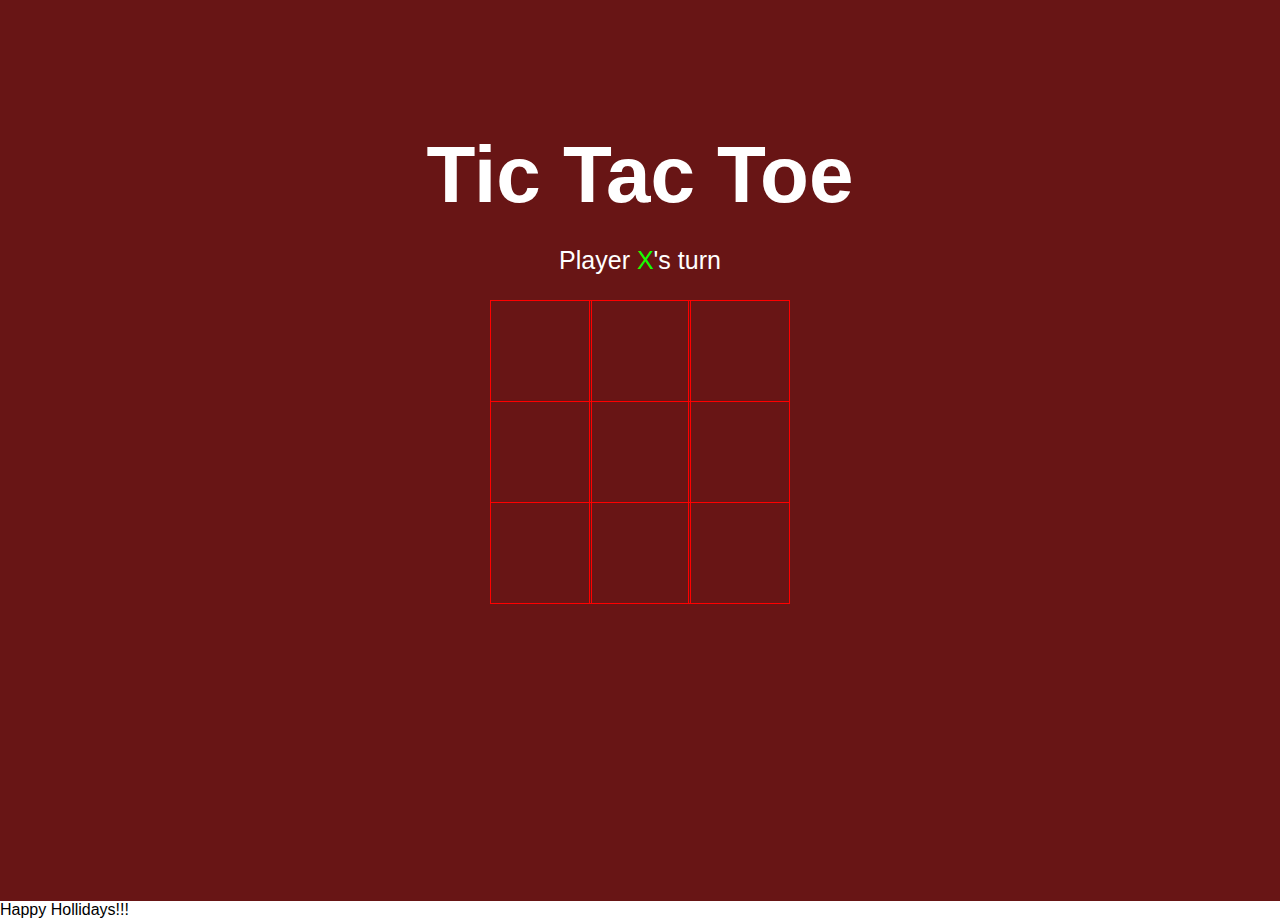
<file: Index.html>
<!DOCTYPE html>
<html lang="en"> 
<head>
    <meta charset="UTF-8">
    <meta http-equiv="X-UA-Compatible" content="IE=edge">
    <meta name="viewport" content="width=device-width, initial-scale=1.0">
    <link rel="stylesheet" href="Index.css">
    <link rel="preconnect" href="https://fonts.gstatic.com">
    <link href="https://fonts.googleapis.com/css2?family=Itim&display=swap" rel="stylesheet">
    <script src="./Index.js"></script>
    <title>Tic-Tac-Toe</title>
</head>
<body>
    <main class="background">
        <section class="title">
            <h1>Tic Tac Toe</h1>
        </section>
        <section class="display">
            Player <span class="display-player playerX">X</span>'s turn
        </section>
        <section class="container">
            <div class="tile"></div>
            <div class="tile"></div>
            <div class="tile"></div>
            <div class="tile"></div>
            <div class="tile"></div>
            <div class="tile"></div>
            <div class="tile"></div>
            <div class="tile"></div>
            <div class="tile"></div>
        </section>
        <section class="display announcer hide"></section>
    </main>
    <footer>
        Happy Hollidays!!!
    </footer>
</body>
</html>
</file>
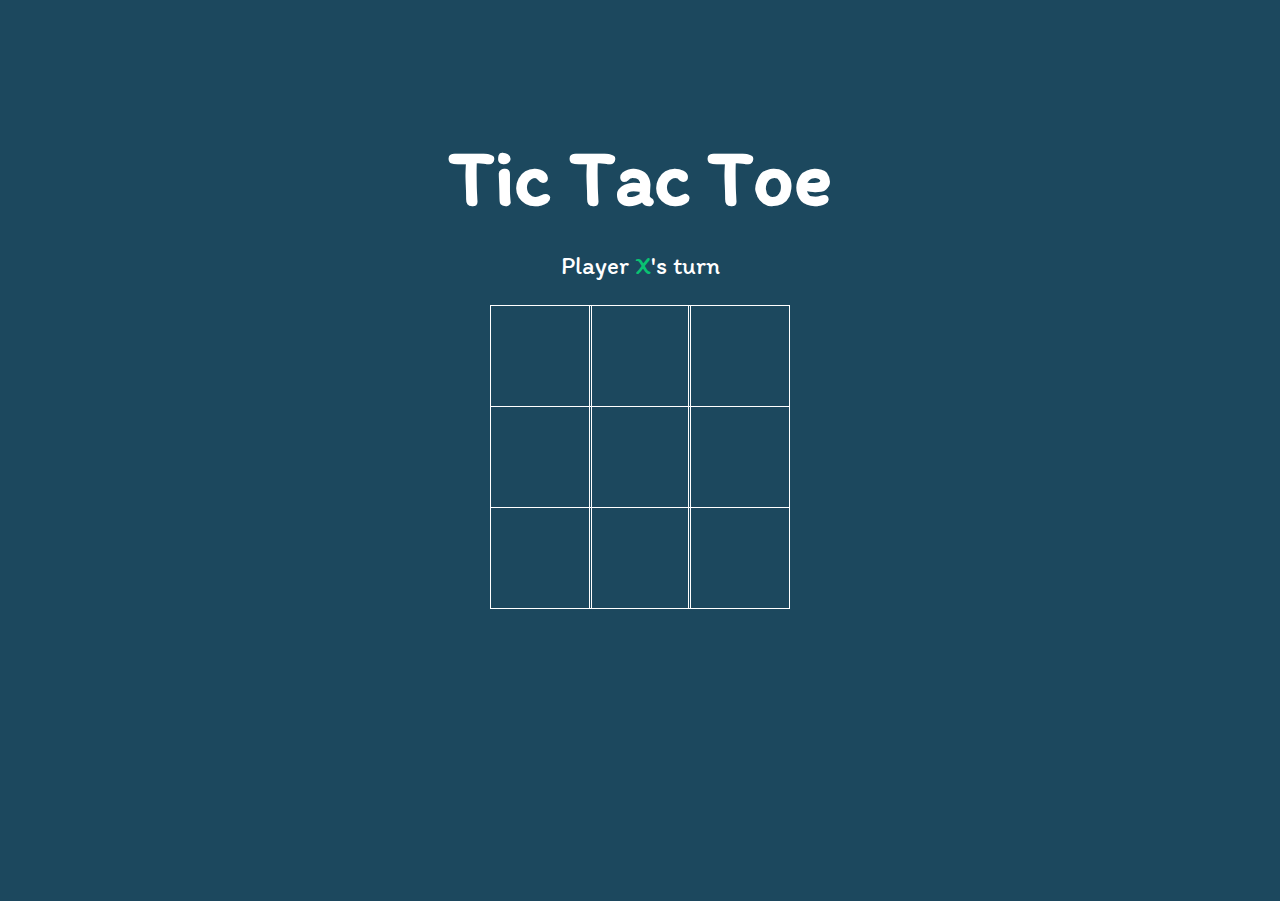
<file: e.html>
<!DOCTYPE html>
<html lang="en"> 
<head>
    <meta charset="UTF-8">
    <meta http-equiv="X-UA-Compatible" content="IE=edge">
    <meta name="viewport" content="width=device-width, initial-scale=1.0">
    <link rel="stylesheet" href="e.css">
    <link rel="preconnect" href="https://fonts.gstatic.com">
    <link href="https://fonts.googleapis.com/css2?family=Itim&display=swap" rel="stylesheet">
    <script src="./e.js"></script>
    <title>Tic-Tac-Toe</title>
</head>
<body>
    <main class="background">
        <section class="title">
            <h1>Tic Tac Toe</h1>
        </section>
        <section class="display">
            Player <span class="display-player playerX">X</span>'s turn
        </section>
        <section class="container">
            <div class="tile"></div>
            <div class="tile"></div>
            <div class="tile"></div>
            <div class="tile"></div>
            <div class="tile"></div>
            <div class="tile"></div>
            <div class="tile"></div>
            <div class="tile"></div>
            <div class="tile"></div>
        </section>
        <section class="display announcer hide"></section>
    </main>
</body>
</html>
</file>
<file: Index.css>
* {
    padding: 0;
    margin: 0;
    font-family: 'Arial', cursive;
}

.background {
    background-color: #681515;
    height: 100vh;
    padding-top: 1px;
}

.title {
    color: white;
    text-align: center;
    font-size: 40px;
    margin-top: 10%;
}

.display {
    color: white;
    font-size: 25px;
    text-align: center;
    margin-top: 1em;
    margin-bottom: 1em;
}

.hide {
    display: none;
}

.container {
    margin: 0 auto;
    display: grid;
    grid-template-columns: 33% 33% 33%;
    grid-template-rows: 33% 33% 33%;
    max-width: 300px;

}

.tile {
    border: 1px solid rgb(255, 0, 0);
    min-width: 100px;
    min-height: 100px;
    display: flex;
    justify-content: center;
    align-items: center;
    font-size: 50px;
    cursor: pointer;
}

.playerX {
    color: #15ff00;
}

.playerO {
    color: #ff0000;
}

.controls {
    display: flex;
    flex-direction: row;
    justify-content: center;
    align-items: center;
    margin-top: 1em;
}

.controls button {
    color: white;
    padding: 8px;
    border-radius: 8px;
    border: none;
    font-size: 20px;
    margin-left: 1em;
    cursor: pointer;
}

.restart {
    background-color: #498AFB;
}

.footer {
    size: 150px;
    color: white;
    float: center;
}
</file>
<file: e.css>
* {
    padding: 0;
    margin: 0;
    font-family: 'Itim', cursive;
}

.background {
    background-color: #1c485e;
    height: 100vh;
    padding-top: 1px;
}

.title {
    color: white;
    text-align: center;
    font-size: 40px;
    margin-top: 10%;
}

.display {
    color: white;
    font-size: 25px;
    text-align: center;
    margin-top: 1em;
    margin-bottom: 1em;
}

.hide {
    display: none;
}

.container {
    margin: 0 auto;
    display: grid;
    grid-template-columns: 33% 33% 33%;
    grid-template-rows: 33% 33% 33%;
    max-width: 300px;

}

.tile {
    border: 1px solid white;
    min-width: 100px;
    min-height: 100px;
    display: flex;
    justify-content: center;
    align-items: center;
    font-size: 50px;
    cursor: pointer;
}

.playerX {
    color: #09C372;
}

.playerO {
    color: #498AFB;
}

.controls {
    display: flex;
    flex-direction: row;
    justify-content: center;
    align-items: center;
    margin-top: 1em;
}

.controls button {
    color: white;
    padding: 8px;
    border-radius: 8px;
    border: none;
    font-size: 20px;
    margin-left: 1em;
    cursor: pointer;
}

.restart {
    background-color: #498AFB;
}
</file>
